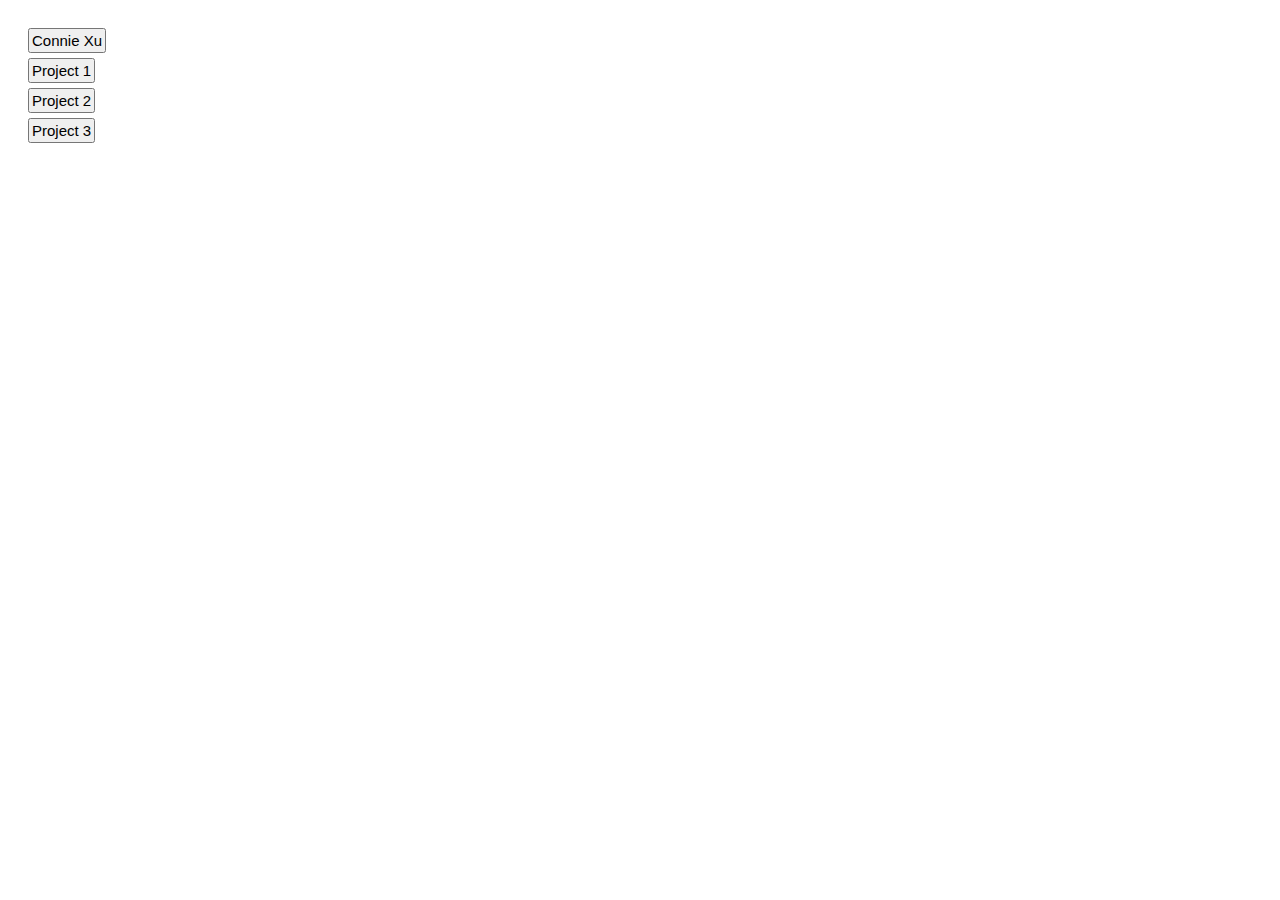
<file: index.html>
<!DOCTYPE html>
<html lang="en" dir="ltr">
  <head>
    <meta charset="utf-8">
    <meta name="viewport" content="width=device-width, initial-scale=1">
    <title>Connie Xu : Generative Books</title>
    <link rel="stylesheet" type="text/css" href="assets/main.css">
  </head>
  <body>
    <button>Connie Xu</button>
    <button onclick="window.location.href = 'project1.html'">Project 1</button>
    <button onclick="window.location.href = 'project2.html'">Project 2</button>
    <button onclick="window.location.href = 'project3.html'">Project 3</button>
  </div>
  </body>
</html>
</file>
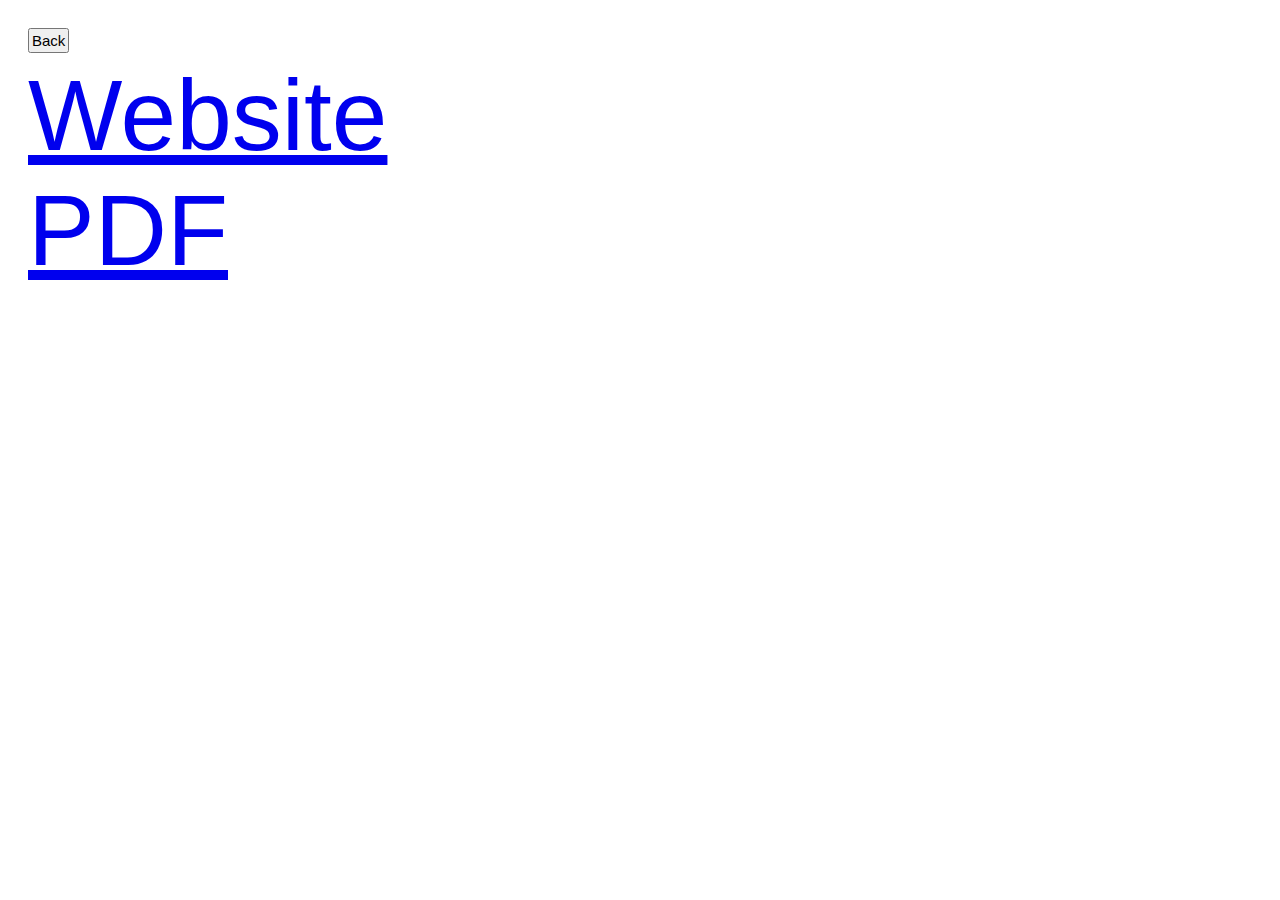
<file: project2.html>
<!DOCTYPE html>
<html lang="en" dir="ltr">
  <head>
    <meta charset="utf-8">
    <meta name="viewport" content="width=device-width, initial-scale=1">
    <title>Project 2</title>
    <link rel="stylesheet" type="text/css" href="assets/main.css">
  </head>
  <body>
  <button onclick="window.location.href = 'index.html'">Back</button>

  <a class="link" target="blank" href="https://thisjennifer.herokuapp.com/">Website</a>
  <a class="link" target="blank" href="assets/media/Xu_ThisJennifer_Book_compressed.pdf">PDF</a>
  </body>
</html>
</file>
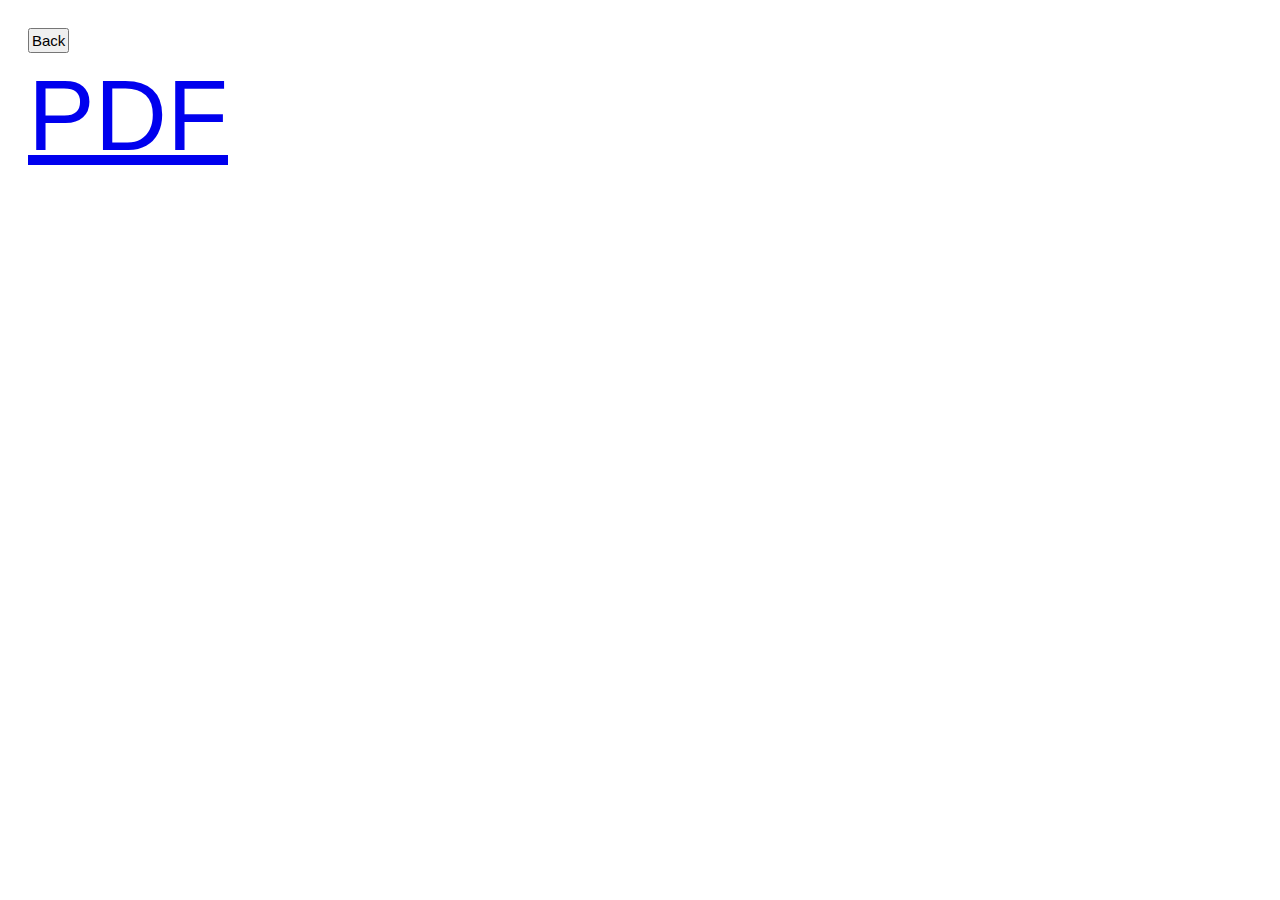
<file: project3.html>
<!DOCTYPE html>
<html lang="en" dir="ltr">
  <head>
    <meta charset="utf-8">
    <meta name="viewport" content="width=device-width, initial-scale=1">
    <title>Project 3</title>
    <link rel="stylesheet" type="text/css" href="assets/main.css">
  </head>
  <body>
  <button onclick="window.location.href = 'index.html'">Back</button>

  <a class="link" target="blank" href="assets/media/XU_TwitchBook_ForCrit.pdf">PDF</a>
  </body>
</html>
</file>
<file: assets/main.css>
body{
  padding:20px;
  background-image: url(https://upload.wikimedia.org/wikipedia/commons/3/35/Neckertal_20150527-6384.jpg);
  display:block;
}

button{
  font-size: 15px;
  padding: 2px;
  font-family: Arial, Helvetica, sans-serif;
  display: block;
  margin-bottom: 5px;
}

button:hover{
  font-size: 200px;
  color: blue;
}

.container{
  display:block;
  margin-bottom: 10px;
}

.link {
  font-size: 100px;
  font-family: Arial, Helvetica, sans-serif;
  display: block;
}

.link:hover{
  color:red;
}
</file>
